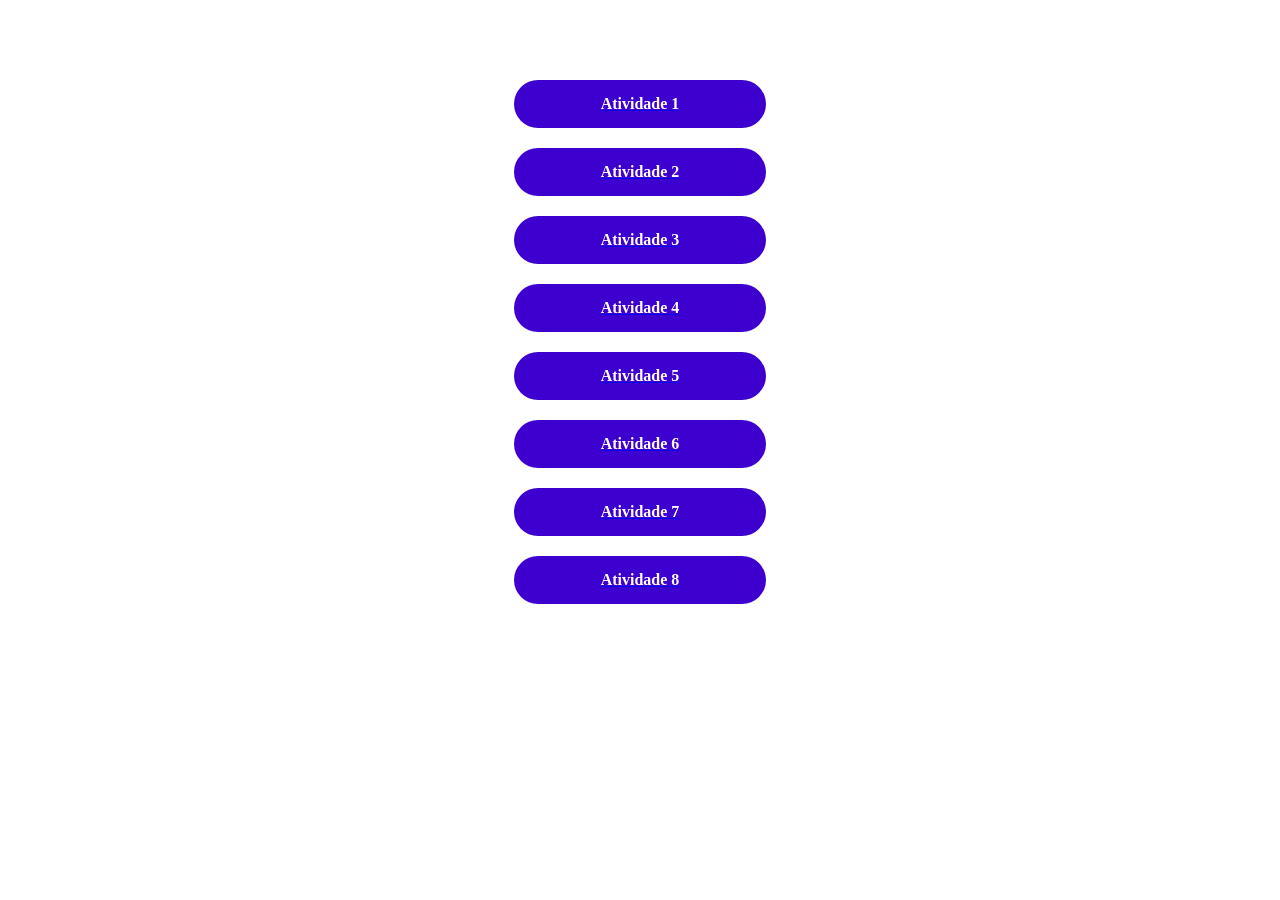
<file: PORTIFOLIO BRENO/index.html>
<!DOCTYPE html>
<html lang="en">
<head>
    <meta charset="UTF-8">
    <meta name="viewport" content="width=!, initial-scale=1.0">
    <title>Portifolio</title>
    <link rel="stylesheet" href="style.css">
</head>
<body>

    <header>
        <h1>portifolio do Breno</h1>
    </header>
    <main>
        <a href="Atividade 1/olamundo.html"><p>Atividade 1</p></a>
        <a href="Atividade 2/index.html"><p>Atividade 2</p></a>
        <a href="Atividade 3/calculadoranota.html"><p>Atividade 3</p></a>
        <a href="Atividade 4/parouímpar.html"><p>Atividade 4</p></a>
        <a href="Atividade 5/maior.html"><p>Atividade 5</p></a>
        <a href="Atividade 6/site.html"><p>Atividade 6</p></a>
        <a href="Atividade 7/aleatori.html"><p>Atividade 7</p></a>
        <a href="Atividade 8/azar.html"><p>Atividade 8</p></a>
    </main>

    <footer>

    </footer>
    
</body>
</html>
</file>
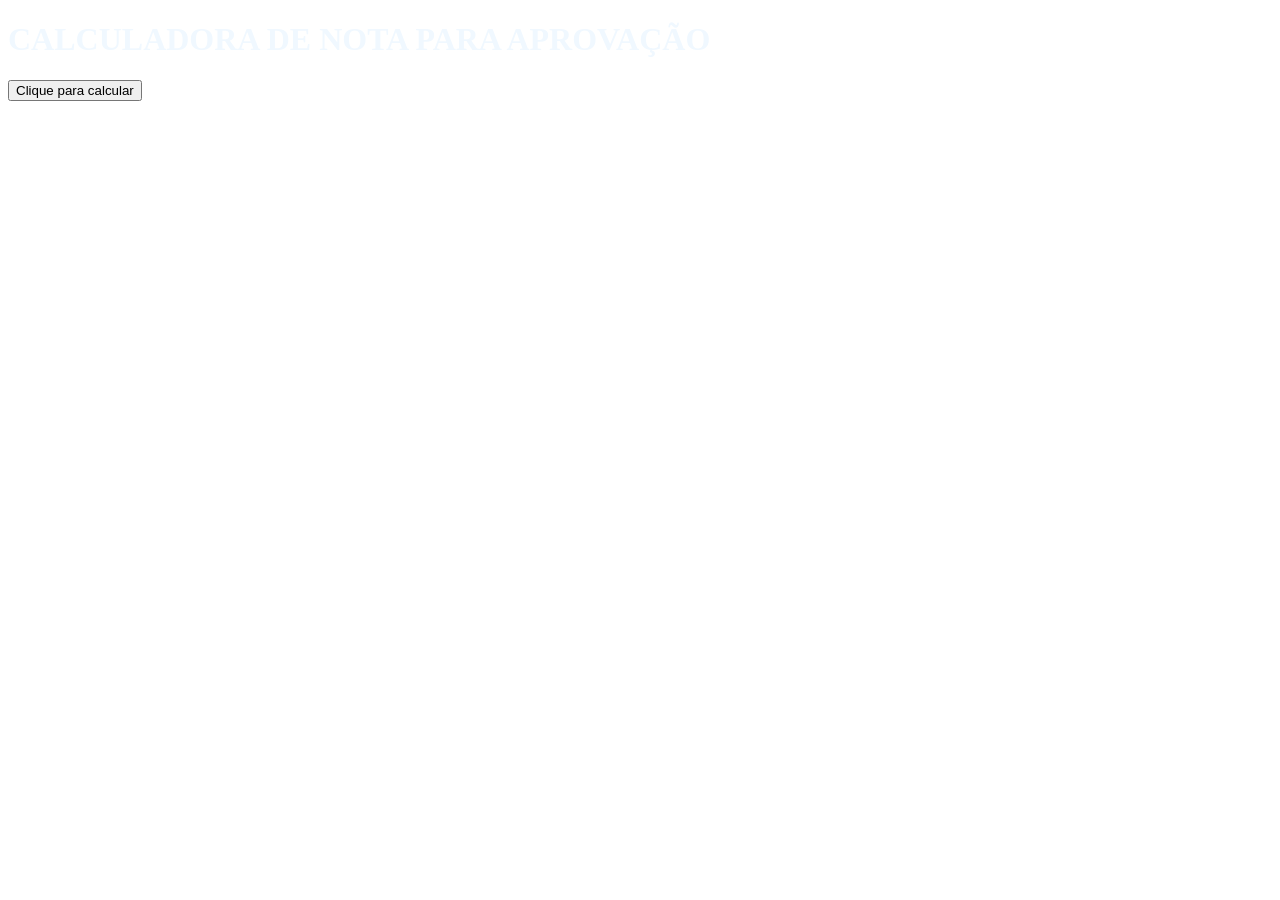
<file: PORTIFOLIO BRENO/Atividade 3/calculadoranota.html>
<!DOCTYPE html>
<html lang="en">
<head>
    <meta charset="UTF-8">
    <meta name="viewport" content="width=device-width, initial-scale=1.0">
    <title>Calculadora de Nota</title>
    <link rel="stylesheet" href="style.css">
</head>
<body>
    <h1>CALCULADORA DE NOTA PARA APROVAÇÃO</h1>

    <button onclick="calcular()">Clique para calcular</button>

    <script src="script.js"></script>
</body>
</html>
</file>
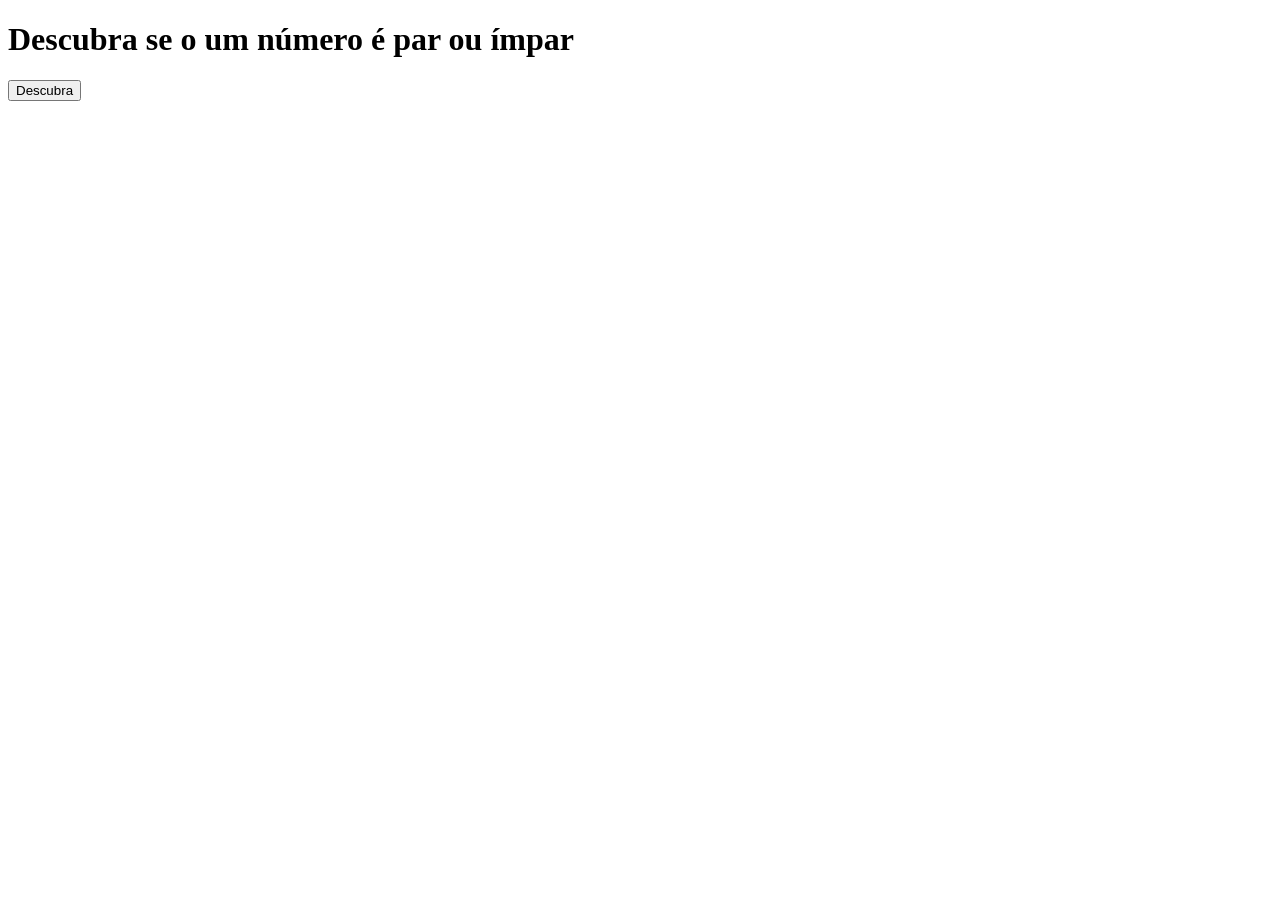
<file: PORTIFOLIO BRENO/Atividade 4/parouímpar.html>
<!DOCTYPE html>
<html lang="en">
<head>
    <meta charset="UTF-8">
    <meta name="viewport" content="width=!, initial-scale=1.0">
    <title>Par ou ímpar</title>
    <link rel="stylesheet" href="style.css">
</head>
<body>
    <h1>Descubra se o um número é par ou ímpar</h1>

    <button onclick ="parouímpar()">Descubra</button>

    <script src="script.js"></script>
</body>
</html>
</file>
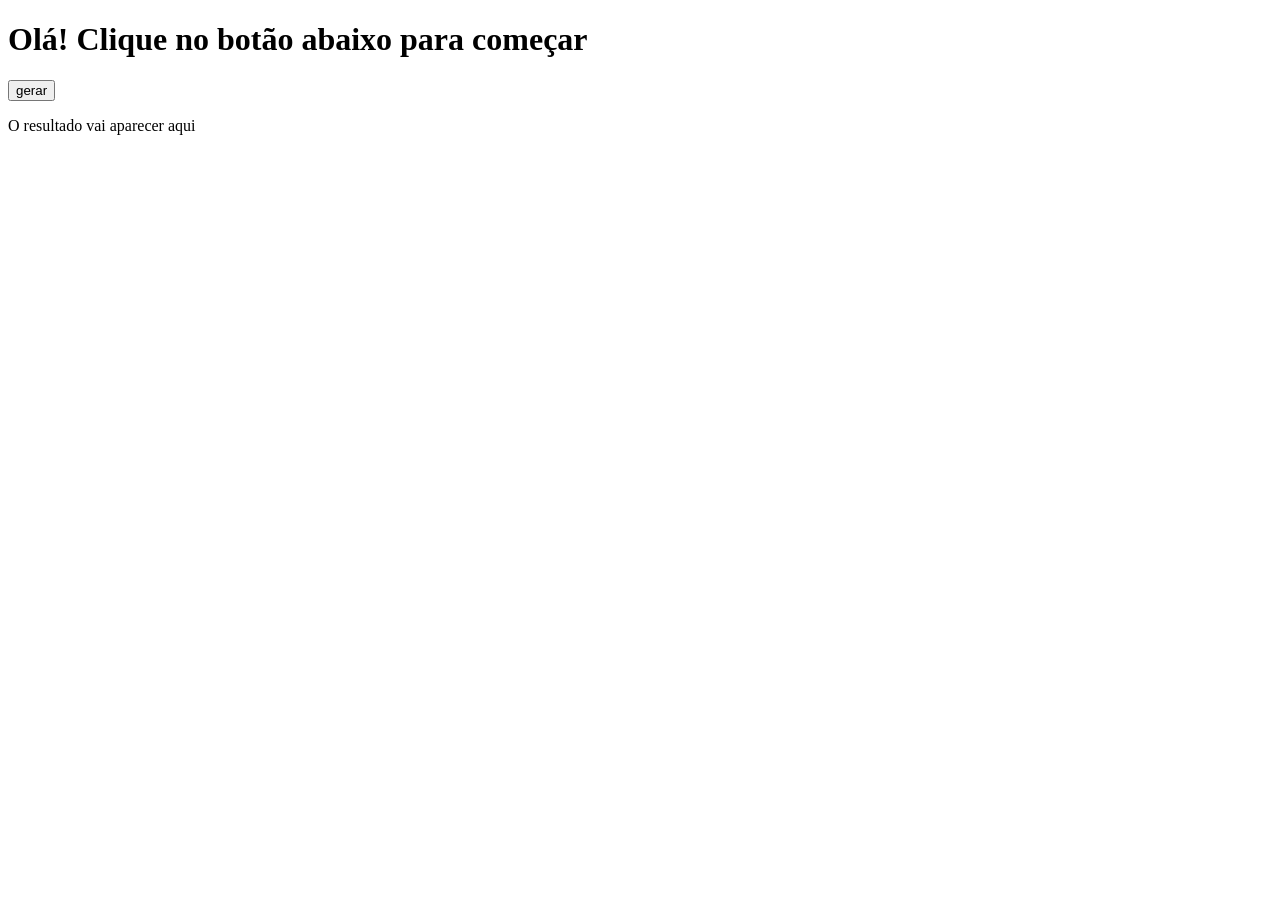
<file: PORTIFOLIO BRENO/Atividade 7/Aleatori.html>
<!DOCTYPE html>
<html lang="pt-br">
<head>
    <meta charset="UTF-8">
    <meta name="viewport" content="width=device-width, initial-scale=1.0">
    <title>Numero Aleatorio</title>
</head>
<body>
    <h1>Olá! Clique no botão abaixo para começar</h1>
    <button onclick="aleatorio()">gerar</button>
    <div id="resultado">
        <p>O resultado vai aparecer aqui</p>
    </div>

    <script scr="script.js"></script>
</body>
</html>
</file>
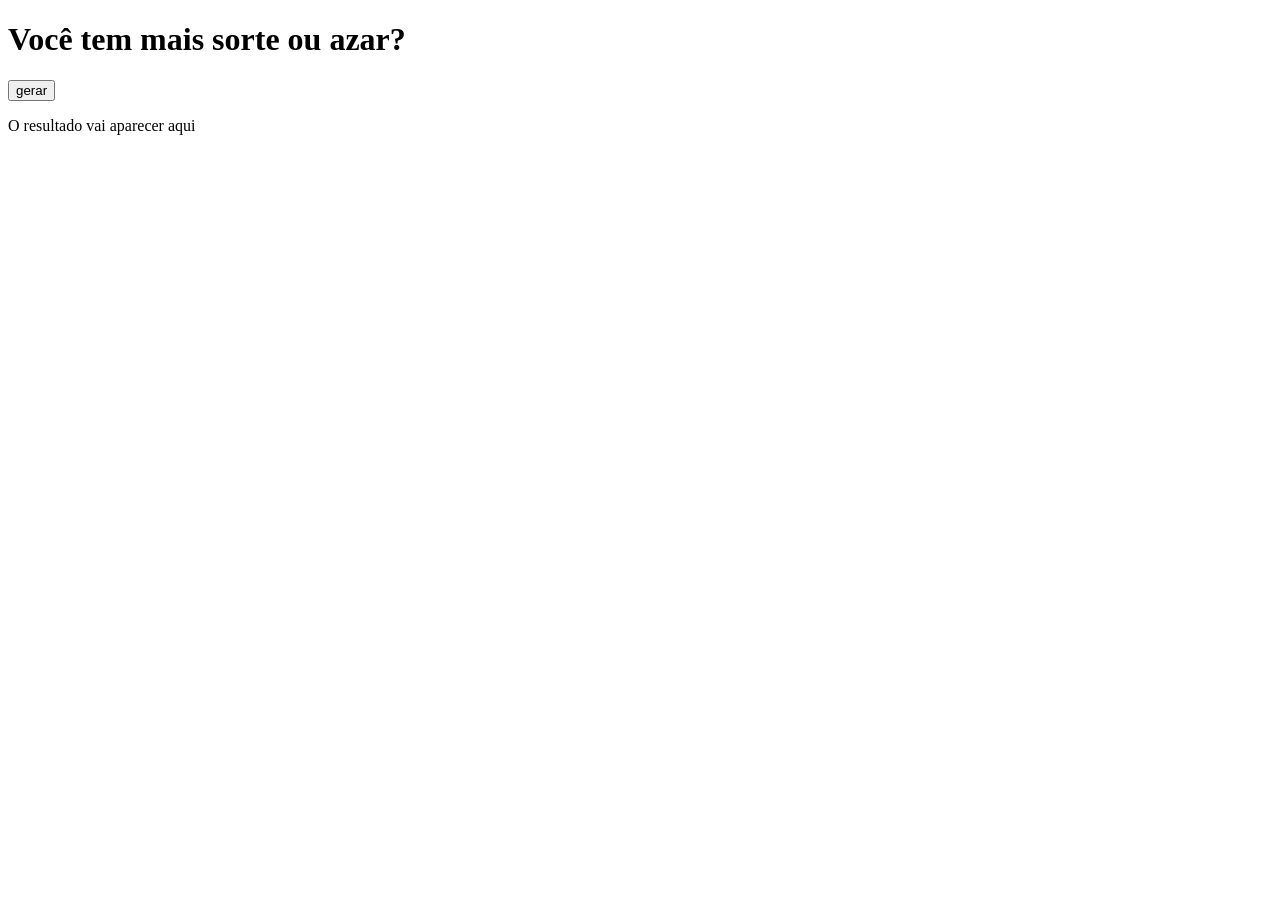
<file: PORTIFOLIO BRENO/Atividade 8/azar.html>
<!DOCTYPE html>
<html lang="pt-br">
<head>
    <meta charset="UTF-8">
    <meta name="viewport" content="width=device-width, initial-scale=1.0">
    <title>Sorte ou azar</title>
</head>
<body>
    <h1>Você tem mais sorte ou azar?</h1>
    <button onclick="aleatorio()">gerar</button>
    <div id="resultado">
        <p>O resultado vai aparecer aqui</p>
    </div>

    <script scr="script.js"></script>
</body>
</html>
</file>
<file: PORTIFOLIO BRENO/style.css>
a p{
    background-color: rgb(62, 0, 206);
    padding: 15px 0;
    width: 20%;
    color: rgb(255, 255, 255);
    font-weight: bold;
    border-radius: 50px;
    text-align: center;
    transition: 1s all;
    cursor: pointer;
    margin: 20px auto;
}

h1{
    text-align: center;
}

a p:hover{
    background-color: rgb(255, 0, 0);
    transform: scale(1.2);
}

body {
    background-image: url("https://assets.goal.com/images/v3/blt0a4c6e9842d0258e/c70b86a396e607e0b4c7f2c21041105bfbd8c9a7.jpg?auto=webp&format=pjpg&width=3840&quality=60");
    background-size: 100%;
}

h1 {
     color: rgb(255, 255, 255);

}
</file>
<file: PORTIFOLIO BRENO/Atividade 3/style.css>
body {
    background-image: url("https://yt3.googleusercontent.com/a2k5WEhPAVcNZAPsXRCNdJm-nBcmRPByjIZPHcFhSME7JQyUpZx9v-UqLZBEIHk8GCy2W6ZRtQ=s900-c-k-c0x00ffffff-no-rj");
    background-size: 30%;

}
h1 {
     color: aliceblue;

}
</file>
<file: PORTIFOLIO BRENO/Atividade 4/style.css>
body {
    background-image: url("https://s3.static.brasilescola.uol.com.br/be/2025/05/capa-matematicawebp.webp");
    background-size: 20%;
}

h1 {
     color: rgb(0, 0, 0);

}
</file>
